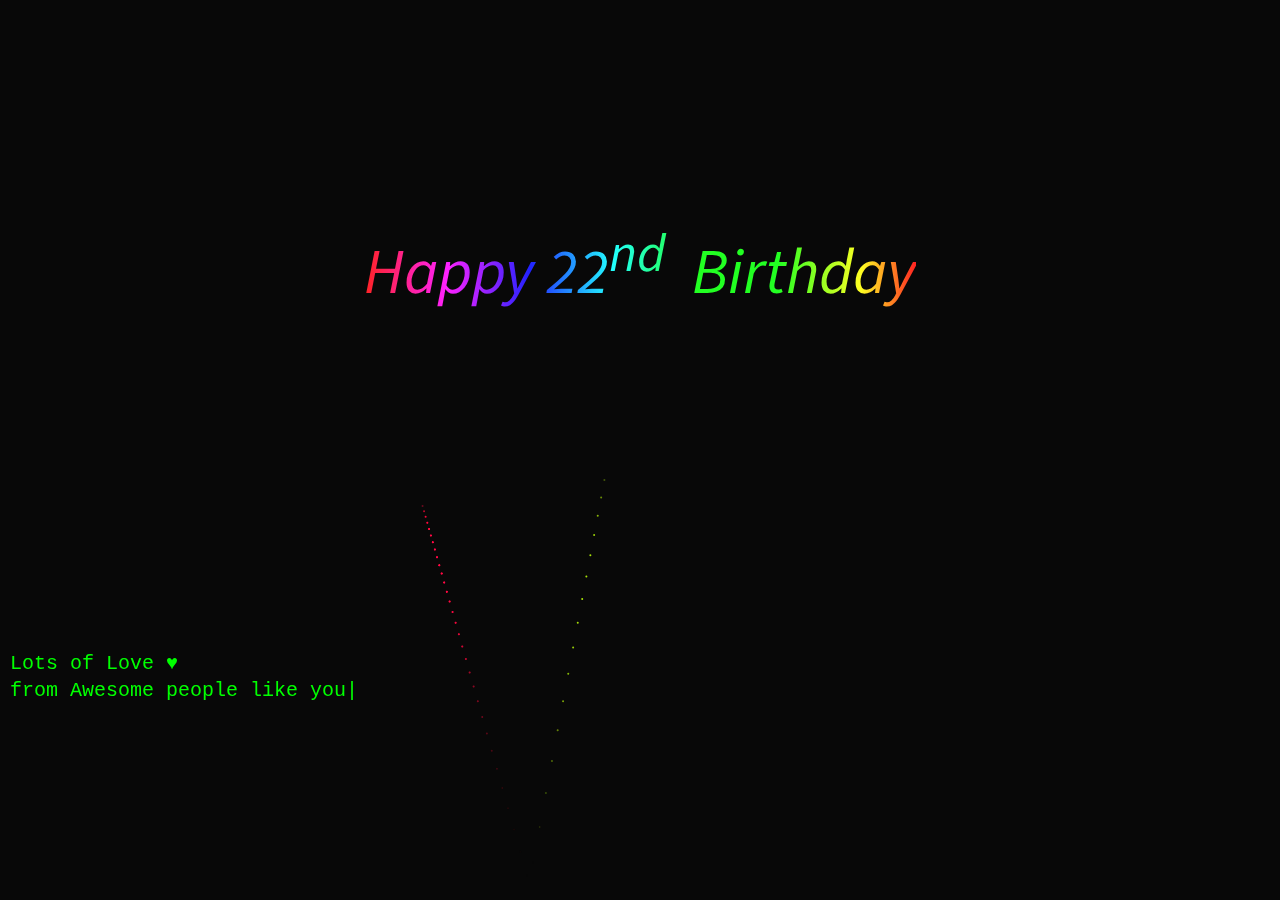
<file: content.html>
﻿<!DOCTYPE html>
<html>
<head>
    <meta charset="UTF-8">
    <title>Happy Birthday</title>
    <link rel='stylesheet prefetch' href='https://fonts.googleapis.com/css?family=Source+Sans+Pro:900'>
    <link rel="stylesheet" href="Content/style.css">

</head>
<body>
    <h1 class="rainbow"><i>Happy 22<sup>nd</sup>&nbsp; Birthday <font id="name"></font></i></h1>
    <p style="bottom:22%">from Awesome people like you<span>|</span></p>
    <p>Lots of Love ♥ </p>
    <canvas id="birthday"></canvas>

    <script src="Scripts/index.js"></script>
    <script>
        //var span = document.createElement("span");
        //span.appendChild(document.createTextNode(getParamValue()));
        //document.body.appendChild(span);
        function getParamValue() {
            return url = window.location.search.substring(1); //get rid of "?" in querystring
            //var qArray = url.split('&'); //get key-value pairs
            //for (var i = 0; i < qArray.length; i++) {
            //    var pArr = qArray[i].split('='); //split key and value
            //    if (pArr[0] == paramName)
            //        return pArr[1]; //return value
            //}
        }
        //document.write(getParamValue());
        console.log(getParamValue());
        document.getElementById("name").innerHTML = getParamValue();
    </script>
</body>
</html>
</file>
<file: Content/style.css>
body {
    margin: 0;
    background: #020202;
    /*background: #FDD835;*/
    cursor: crosshair;
    width: auto;
}

canvas {
    display: block
}

.rainbow {
    background-image: -webkit-gradient( linear, left top, right top, color-stop(0, #f22), color-stop(0.15, #f2f), color-stop(0.3, #22f), color-stop(0.45, #2ff), color-stop(0.6, #2f2),color-stop(0.75, #2f2), color-stop(0.9, #ff2), color-stop(1, #f22) );
    background-image: gradient( linear, left top, right top, color-stop(0, #f22), color-stop(0.15, #f2f), color-stop(0.3, #22f), color-stop(0.45, #2ff), color-stop(0.6, #2f2),color-stop(0.75, #2f2), color-stop(0.9, #ff2), color-stop(1, #f22) );
    color: transparent;
    -webkit-background-clip: text;
    background-clip: text;
}

h1 {
    position: absolute;
    top: 25%;
    left: 50%;
    transform: translate(-50%, -50%);
    color: #fff;
    font-family: "Source Sans Pro";
    font-size: 4em;
    font-weight: 400;
    -webkit-user-select: none;
    user-select: none;
    text-align: center;
}
p {
    color: lime;
    font-family: "Courier";
    font-size: 20px;
    margin: 10px 0 0 10px;
    white-space: nowrap;
    overflow: hidden;
    width: 30em;
    animation: type 4s steps(60, end);
    position: absolute;
    bottom: 25%;
}

    p:nth-child(2) {
        animation: type2 8s steps(60, end);
    }

    p a {
        color: lime;
        text-decoration: none;
    }

span {
    animation: blink 1s infinite;
}

@keyframes type {
    from {
        width: 0;
    }
}

@keyframes type2 {
    0% {
        width: 0;
    }

    50% {
        width: 0;
    }

    100% {
        width: 100;
    }
}

@keyframes blink {
    to {
        opacity: .0;
    }
}

::selection {
    background: black;
}
</file>
